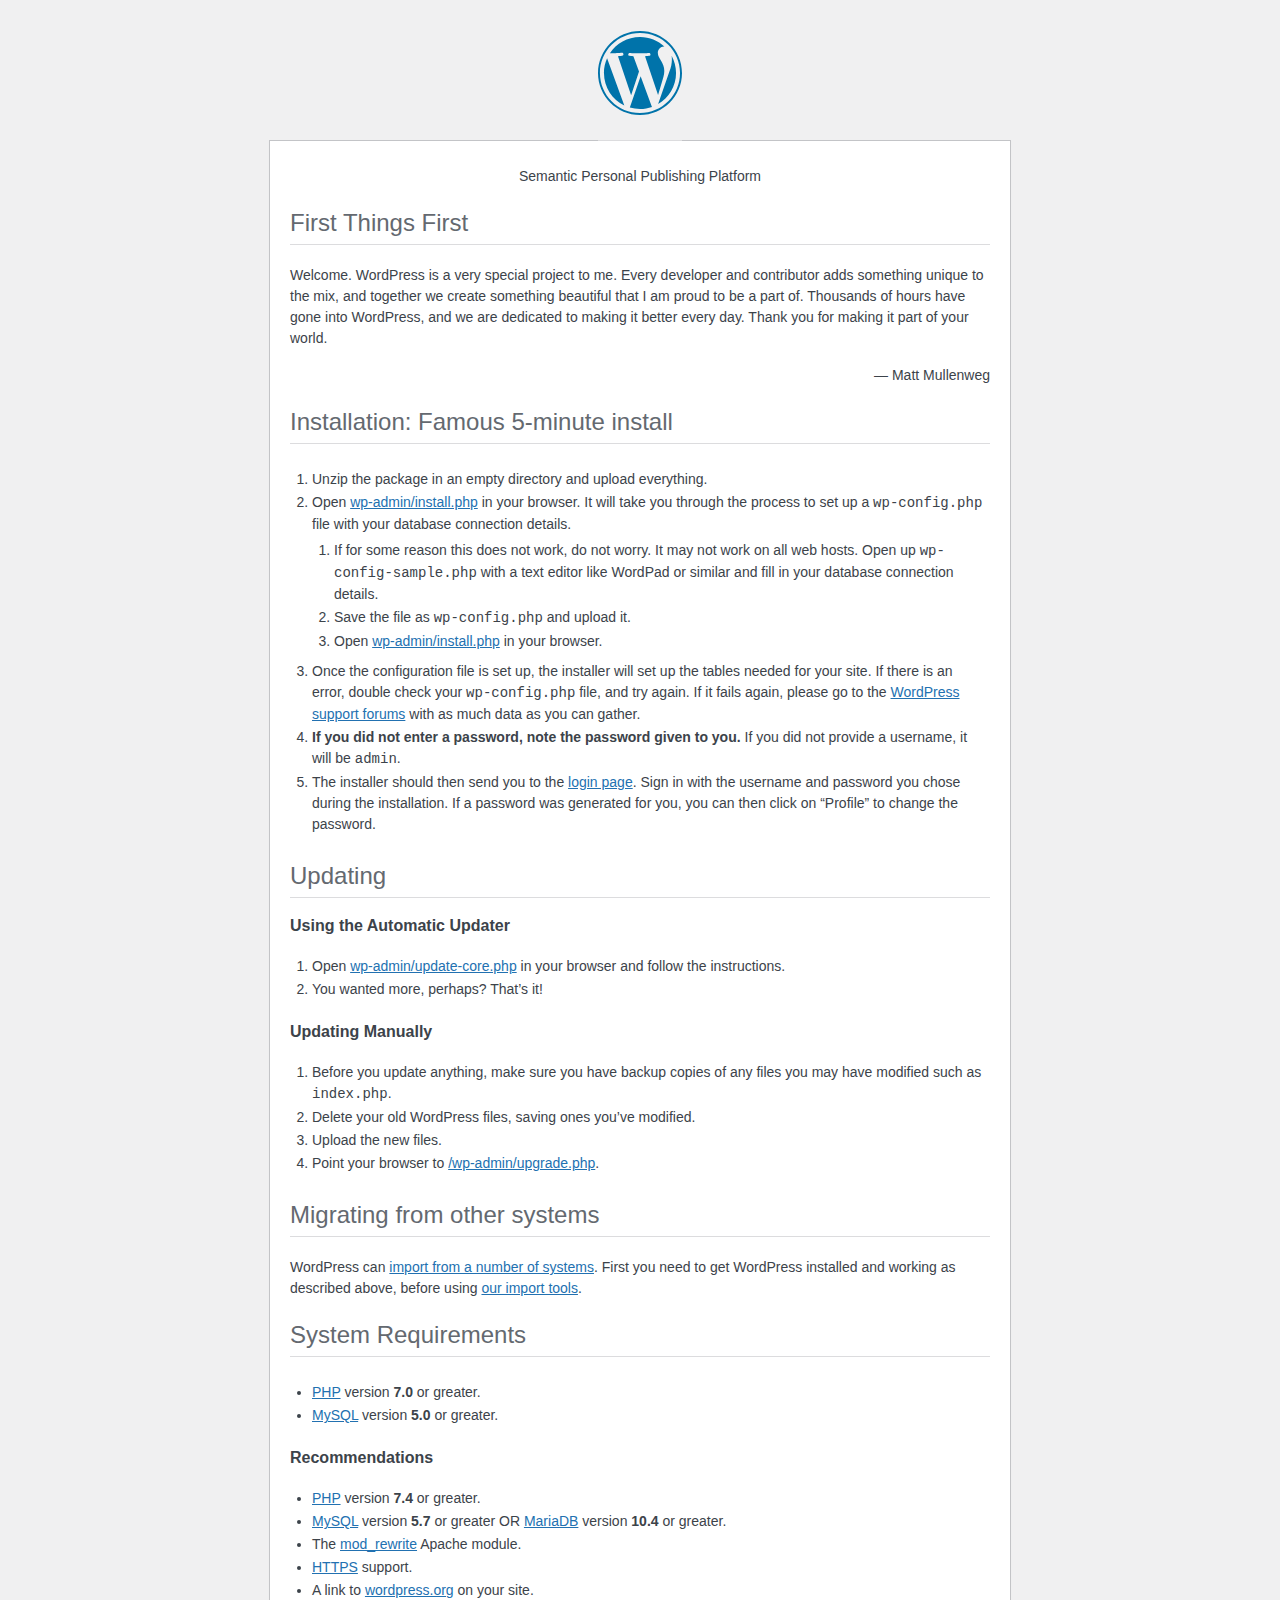
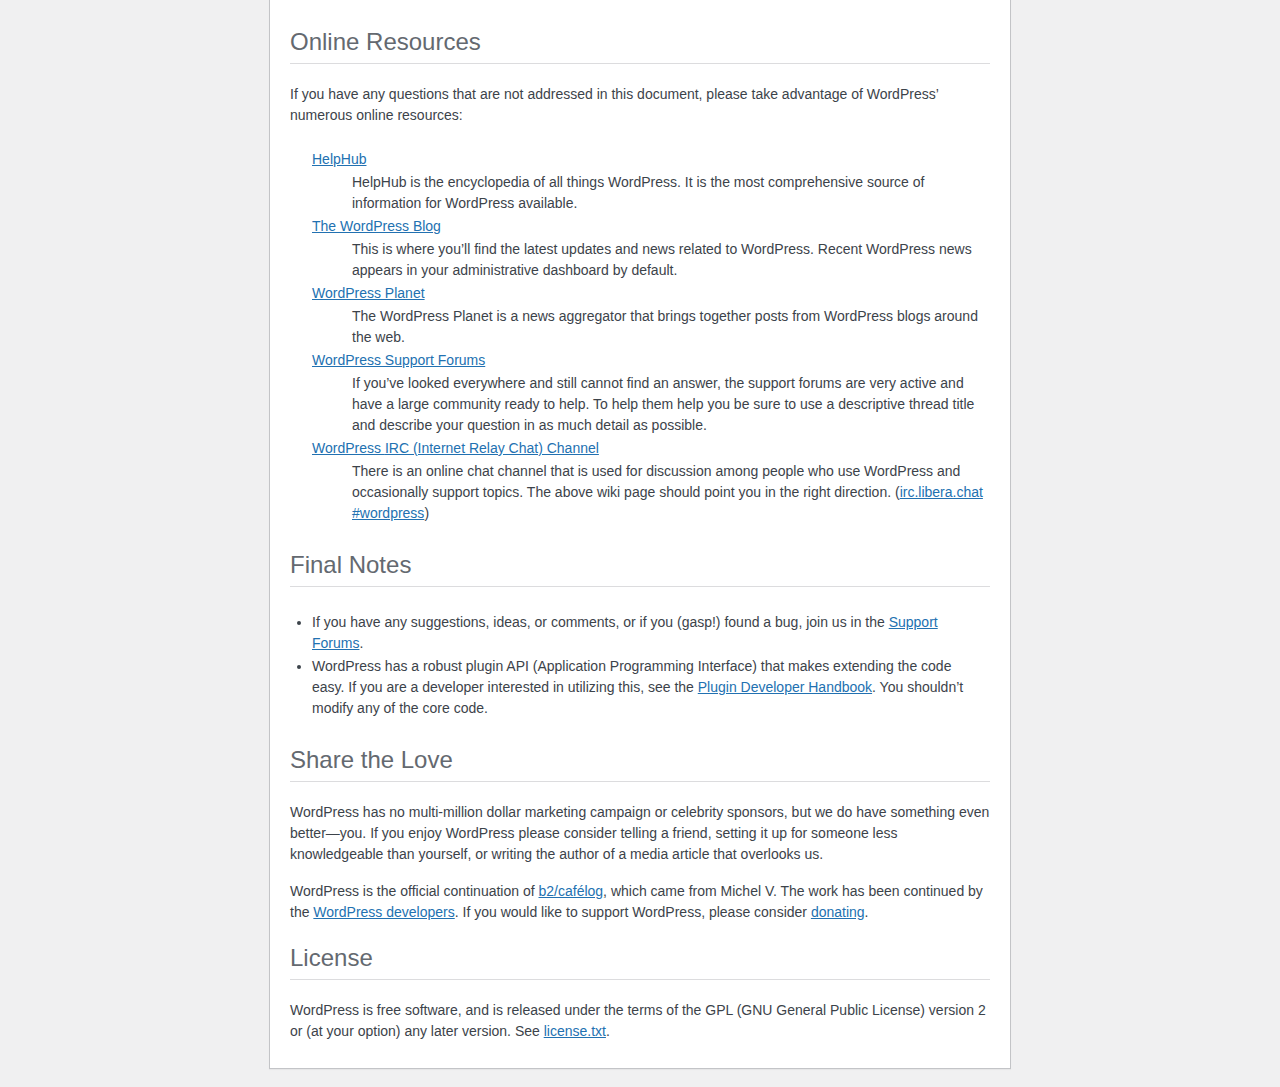
<file: app/public/readme.html>
<!DOCTYPE html>
<html lang="en">
<head>
	<meta name="viewport" content="width=device-width" />
	<meta http-equiv="Content-Type" content="text/html; charset=utf-8" />
	<title>WordPress &#8250; ReadMe</title>
	<link rel="stylesheet" href="wp-admin/css/install.css?ver=20100228" type="text/css" />
</head>
<body>
<h1 id="logo">
	<a href="https://wordpress.org/"><img alt="WordPress" src="wp-admin/images/wordpress-logo.png" /></a>
</h1>
<p style="text-align: center">Semantic Personal Publishing Platform</p>

<h2>First Things First</h2>
<p>Welcome. WordPress is a very special project to me. Every developer and contributor adds something unique to the mix, and together we create something beautiful that I am proud to be a part of. Thousands of hours have gone into WordPress, and we are dedicated to making it better every day. Thank you for making it part of your world.</p>
<p style="text-align: right">&#8212; Matt Mullenweg</p>

<h2>Installation: Famous 5-minute install</h2>
<ol>
	<li>Unzip the package in an empty directory and upload everything.</li>
	<li>Open <span class="file"><a href="wp-admin/install.php">wp-admin/install.php</a></span> in your browser. It will take you through the process to set up a <code>wp-config.php</code> file with your database connection details.
		<ol>
			<li>If for some reason this does not work, do not worry. It may not work on all web hosts. Open up <code>wp-config-sample.php</code> with a text editor like WordPad or similar and fill in your database connection details.</li>
			<li>Save the file as <code>wp-config.php</code> and upload it.</li>
			<li>Open <span class="file"><a href="wp-admin/install.php">wp-admin/install.php</a></span> in your browser.</li>
		</ol>
	</li>
	<li>Once the configuration file is set up, the installer will set up the tables needed for your site. If there is an error, double check your <code>wp-config.php</code> file, and try again. If it fails again, please go to the <a href="https://wordpress.org/support/forums/">WordPress support forums</a> with as much data as you can gather.</li>
	<li><strong>If you did not enter a password, note the password given to you.</strong> If you did not provide a username, it will be <code>admin</code>.</li>
	<li>The installer should then send you to the <a href="wp-login.php">login page</a>. Sign in with the username and password you chose during the installation. If a password was generated for you, you can then click on &#8220;Profile&#8221; to change the password.</li>
</ol>

<h2>Updating</h2>
<h3>Using the Automatic Updater</h3>
<ol>
	<li>Open <span class="file"><a href="wp-admin/update-core.php">wp-admin/update-core.php</a></span> in your browser and follow the instructions.</li>
	<li>You wanted more, perhaps? That&#8217;s it!</li>
</ol>

<h3>Updating Manually</h3>
<ol>
	<li>Before you update anything, make sure you have backup copies of any files you may have modified such as <code>index.php</code>.</li>
	<li>Delete your old WordPress files, saving ones you&#8217;ve modified.</li>
	<li>Upload the new files.</li>
	<li>Point your browser to <span class="file"><a href="wp-admin/upgrade.php">/wp-admin/upgrade.php</a>.</span></li>
</ol>

<h2>Migrating from other systems</h2>
<p>WordPress can <a href="https://wordpress.org/documentation/article/importing-content/">import from a number of systems</a>. First you need to get WordPress installed and working as described above, before using <a href="wp-admin/import.php">our import tools</a>.</p>

<h2>System Requirements</h2>
<ul>
	<li><a href="https://secure.php.net/">PHP</a> version <strong>7.0</strong> or greater.</li>
	<li><a href="https://www.mysql.com/">MySQL</a> version <strong>5.0</strong> or greater.</li>
</ul>

<h3>Recommendations</h3>
<ul>
	<li><a href="https://secure.php.net/">PHP</a> version <strong>7.4</strong> or greater.</li>
	<li><a href="https://www.mysql.com/">MySQL</a> version <strong>5.7</strong> or greater OR <a href="https://mariadb.org/">MariaDB</a> version <strong>10.4</strong> or greater.</li>
	<li>The <a href="https://httpd.apache.org/docs/2.2/mod/mod_rewrite.html">mod_rewrite</a> Apache module.</li>
	<li><a href="https://wordpress.org/news/2016/12/moving-toward-ssl/">HTTPS</a> support.</li>
	<li>A link to <a href="https://wordpress.org/">wordpress.org</a> on your site.</li>
</ul>

<h2>Online Resources</h2>
<p>If you have any questions that are not addressed in this document, please take advantage of WordPress&#8217; numerous online resources:</p>
<dl>
	<dt><a href="https://wordpress.org/documentation/">HelpHub</a></dt>
		<dd>HelpHub is the encyclopedia of all things WordPress. It is the most comprehensive source of information for WordPress available.</dd>
	<dt><a href="https://wordpress.org/news/">The WordPress Blog</a></dt>
		<dd>This is where you&#8217;ll find the latest updates and news related to WordPress. Recent WordPress news appears in your administrative dashboard by default.</dd>
	<dt><a href="https://planet.wordpress.org/">WordPress Planet</a></dt>
		<dd>The WordPress Planet is a news aggregator that brings together posts from WordPress blogs around the web.</dd>
	<dt><a href="https://wordpress.org/support/forums/">WordPress Support Forums</a></dt>
		<dd>If you&#8217;ve looked everywhere and still cannot find an answer, the support forums are very active and have a large community ready to help. To help them help you be sure to use a descriptive thread title and describe your question in as much detail as possible.</dd>
	<dt><a href="https://make.wordpress.org/support/handbook/appendix/other-support-locations/introduction-to-irc/">WordPress <abbr>IRC</abbr> (Internet Relay Chat) Channel</a></dt>
		<dd>There is an online chat channel that is used for discussion among people who use WordPress and occasionally support topics. The above wiki page should point you in the right direction. (<a href="https://web.libera.chat/#wordpress">irc.libera.chat #wordpress</a>)</dd>
</dl>

<h2>Final Notes</h2>
<ul>
	<li>If you have any suggestions, ideas, or comments, or if you (gasp!) found a bug, join us in the <a href="https://wordpress.org/support/forums/">Support Forums</a>.</li>
	<li>WordPress has a robust plugin <abbr>API</abbr> (Application Programming Interface) that makes extending the code easy. If you are a developer interested in utilizing this, see the <a href="https://developer.wordpress.org/plugins/">Plugin Developer Handbook</a>. You shouldn&#8217;t modify any of the core code.</li>
</ul>

<h2>Share the Love</h2>
<p>WordPress has no multi-million dollar marketing campaign or celebrity sponsors, but we do have something even better&#8212;you. If you enjoy WordPress please consider telling a friend, setting it up for someone less knowledgeable than yourself, or writing the author of a media article that overlooks us.</p>

<p>WordPress is the official continuation of <a href="https://cafelog.com/">b2/caf&#233;log</a>, which came from Michel V. The work has been continued by the <a href="https://wordpress.org/about/">WordPress developers</a>. If you would like to support WordPress, please consider <a href="https://wordpress.org/donate/">donating</a>.</p>

<h2>License</h2>
<p>WordPress is free software, and is released under the terms of the <abbr>GPL</abbr> (GNU General Public License) version 2 or (at your option) any later version. See <a href="license.txt">license.txt</a>.</p>

</body>
</html>
</file>
<file: app/public/wp-admin/css/install.css>
html {
	background: #f0f0f1;
	margin: 0 20px;
}

body {
	background: #fff;
	border: 1px solid #c3c4c7;
	color: #3c434a;
	font-family: -apple-system, BlinkMacSystemFont, "Segoe UI", Roboto, Oxygen-Sans, Ubuntu, Cantarell, "Helvetica Neue", sans-serif;
	margin: 140px auto 25px;
	padding: 20px 20px 10px;
	max-width: 700px;
	-webkit-font-smoothing: subpixel-antialiased;
	box-shadow: 0 1px 1px rgba(0, 0, 0, 0.04);
}

a {
	color: #2271b1;
}

a:hover,
a:active {
	color: #135e96;
}

a:focus {
	color: #043959;
	box-shadow:
		0 0 0 1px #4f94d4,
		0 0 2px 1px rgba(79, 148, 212, 0.8);
}

h1, h2 {
	border-bottom: 1px solid #dcdcde;
	clear: both;
	color: #646970;
	font-size: 24px;
	padding: 0 0 7px;
	font-weight: 400;
}

h3 {
	font-size: 16px;
}

p, li, dd, dt {
	padding-bottom: 2px;
	font-size: 14px;
	line-height: 1.5;
}

code, .code {
	font-family: Consolas, Monaco, monospace;
}

ul, ol, dl {
	padding: 5px 5px 5px 22px;
}

a img {
	border: 0
}
abbr {
	border: 0;
	font-variant: normal;
}

fieldset {
	border: 0;
	padding: 0;
	margin: 0;
}

label {
	cursor: pointer;
}

#logo {
	margin: -130px auto 25px;
	padding: 0 0 25px;
	width: 84px;
	height: 84px;
	overflow: hidden;
	background-image: url(../images/w-logo-blue.png?ver=20131202);
	background-image: none, url(../images/wordpress-logo.svg?ver=20131107);
	background-size: 84px;
	background-position: center top;
	background-repeat: no-repeat;
	color: #3c434a; /* same as login.css */
	font-size: 20px;
	font-weight: 400;
	line-height: 1.3em;
	text-decoration: none;
	text-align: center;
	text-indent: -9999px;
	outline: none;
}

.step {
	margin: 20px 0 15px;
}
.step, th {
	text-align: left;
	padding: 0;
}
.language-chooser.wp-core-ui .step .button.button-large {
	font-size: 14px;
}
textarea {
	border: 1px solid #dcdcde;
	font-family: -apple-system, BlinkMacSystemFont, "Segoe UI", Roboto, Oxygen-Sans, Ubuntu, Cantarell, "Helvetica Neue", sans-serif;
	width: 100%;
	box-sizing: border-box;
}

.form-table {
	border-collapse: collapse;
	margin-top: 1em;
	width: 100%;
}

.form-table td {
	margin-bottom: 9px;
	padding: 10px 20px 10px 0;
	font-size: 14px;
	vertical-align: top
}

.form-table th {
	font-size: 14px;
	text-align: left;
	padding: 10px 20px 10px 0;
	width: 115px;
	vertical-align: top;
}

.form-table code {
	line-height: 1.28571428;
	font-size: 14px;
}

.form-table p {
	margin: 4px 0 0;
	font-size: 11px;
}

.form-table .setup-description {
	margin: 4px 0 0;
	line-height: 1.6;
}

.form-table input {
	line-height: 1.33333333;
	font-size: 15px;
	padding: 3px 5px;
}

.wp-pwd {
	margin-top: 0;
}

.form-table .wp-pwd {
	display: flex;
	column-gap: 4px;
}

.form-table .password-input-wrapper {
	width: 100%;
}

input,
submit {
	font-family: -apple-system, BlinkMacSystemFont, "Segoe UI", Roboto, Oxygen-Sans, Ubuntu, Cantarell, "Helvetica Neue", sans-serif;
}

.form-table input[type=text],
.form-table input[type=email],
.form-table input[type=url],
.form-table input[type=password],
#pass-strength-result {
	width: 100%;
}

.form-table th p {
	font-weight: 400;
}

.form-table.install-success th,
.form-table.install-success td {
	vertical-align: middle;
	padding: 16px 20px 16px 0;
}

.form-table.install-success td p {
	margin: 0;
	font-size: 14px;
}

.form-table.install-success td code {
	margin: 0;
	font-size: 18px;
}

#error-page {
	margin-top: 50px;
}

#error-page p {
	font-size: 14px;
	line-height: 1.28571428;
	margin: 25px 0 20px;
}

#error-page code, .code {
	font-family: Consolas, Monaco, monospace;
}

.message {
	border-left: 4px solid #d63638;
	padding: .7em .6em;
	background-color: #fcf0f1;
}

/* rtl:ignore */
#dbname,
#uname,
#pwd,
#dbhost,
#prefix,
#user_login,
#admin_email,
#pass1,
#pass2 {
	direction: ltr;
}


/* localization */
body.rtl,
.rtl textarea,
.rtl input,
.rtl submit {
	font-family: Tahoma, sans-serif;
}

:lang(he-il) body.rtl,
:lang(he-il) .rtl textarea,
:lang(he-il) .rtl input,
:lang(he-il) .rtl submit {
	font-family: Arial, sans-serif;
}

@media only screen and (max-width: 799px) {
	body {
		margin-top: 115px;
	}
	#logo a {
		margin: -125px auto 30px;
	}
}

@media screen and (max-width: 782px) {

	.form-table {
		margin-top: 0;
	}

	.form-table th,
	.form-table td {
		display: block;
		width: auto;
		vertical-align: middle;
	}

	.form-table th {
		padding: 20px 0 0;
	}

	.form-table td {
		padding: 5px 0;
		border: 0;
		margin: 0;
	}

	textarea,
	input {
		font-size: 16px;
	}

	.form-table td input[type="text"],
	.form-table td input[type="email"],
	.form-table td input[type="url"],
	.form-table td input[type="password"],
	.form-table td select,
	.form-table td textarea,
	.form-table span.description {
		width: 100%;
		font-size: 16px;
		line-height: 1.5;
		padding: 7px 10px;
		display: block;
		max-width: none;
		box-sizing: border-box;
	}

	#pwd {
		padding-right: 2.5rem;
	}

	.wp-pwd #pass1 {
		padding-right: 50px;
	}

	.wp-pwd .button.wp-hide-pw {
		right: 0;
	}

	#pass-strength-result {
		width: 100%;
	}
}

body.language-chooser {
	max-width: 300px;
}

.language-chooser select {
	padding: 8px;
	width: 100%;
	display: block;
	border: 1px solid #dcdcde;
	background: #fff;
	color: #2c3338;
	font-size: 16px;
	font-family: Arial, sans-serif;
	font-weight: 400;
}

.language-chooser select:focus {
	color: #2c3338;
}

.language-chooser select option:hover,
.language-chooser select option:focus {
	color: #0a4b78;
}

.language-chooser .step {
	text-align: right;
}

.screen-reader-input,
.screen-reader-text {
	border: 0;
	clip: rect(1px, 1px, 1px, 1px);
	-webkit-clip-path: inset(50%);
	clip-path: inset(50%);
	height: 1px;
	margin: -1px;
	overflow: hidden;
	padding: 0;
	position: absolute;
	width: 1px;
	word-wrap: normal !important;
}

.spinner {
	background: url(../images/spinner.gif) no-repeat;
	background-size: 20px 20px;
	visibility: hidden;
	opacity: 0.7;
	filter: alpha(opacity=70);
	width: 20px;
	height: 20px;
	margin: 2px 5px 0;
}

.step .spinner {
	display: inline-block;
	vertical-align: middle;
	margin-right: 15px;
}

.button.hide-if-no-js,
.hide-if-no-js {
	display: none;
}

/**
 * HiDPI Displays
 */
@media print,
  (-webkit-min-device-pixel-ratio: 1.25),
  (min-resolution: 120dpi) {

	.spinner {
		background-image: url(../images/spinner-2x.gif);
	}

}
</file>
